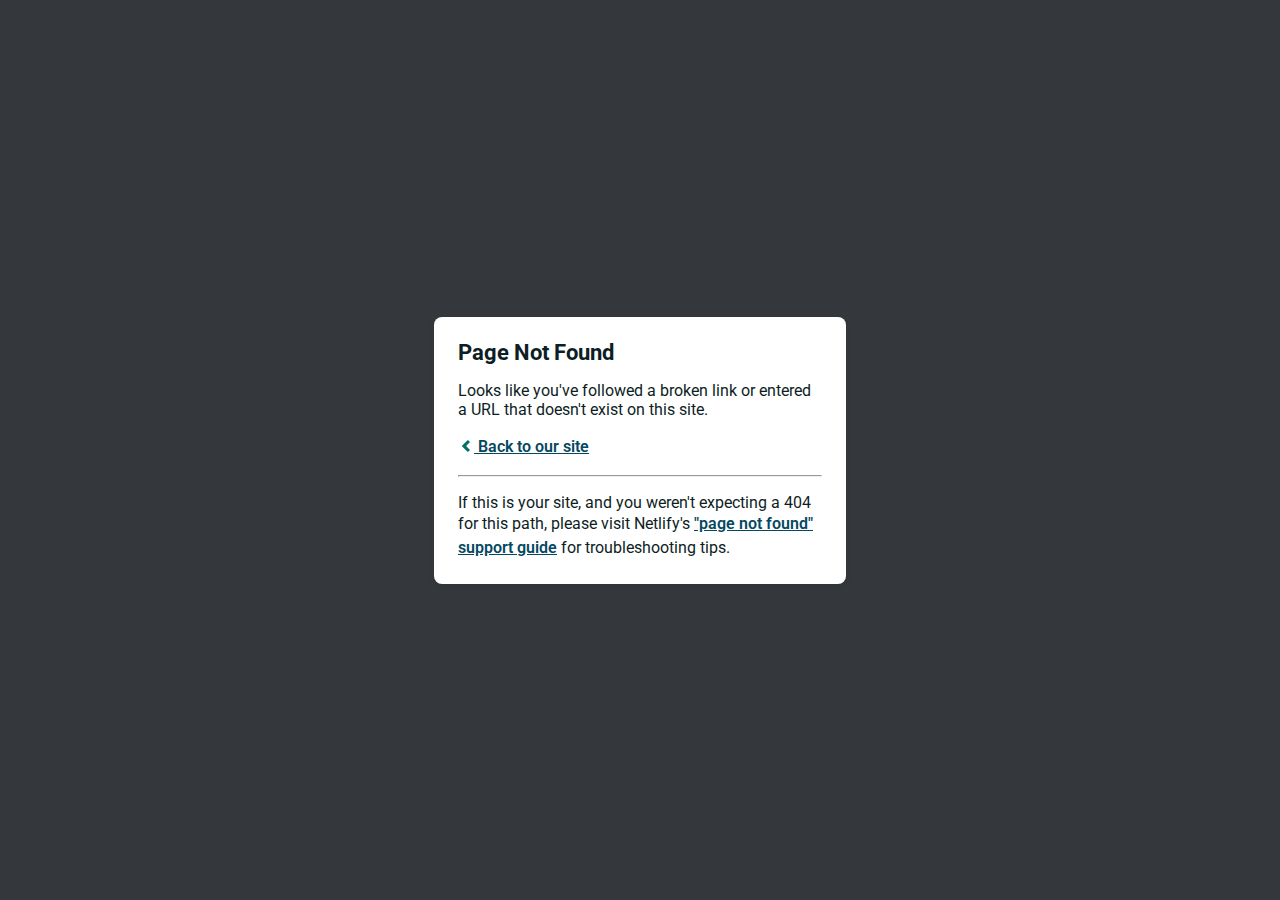
<file: fonts/Averta20Cyrillic20Black_0.html>
<!DOCTYPE html>
<html>
  <head>
    <meta charset="utf-8">
    <meta name="viewport" content="width=device-width, initial-scale=1.0, maximum-scale=1.0, user-scalable=no">

    <title>Page Not Found</title>
    <link href='https://fonts.googleapis.com/css?family=Roboto:400,700&subset=latin,latin-ext' rel='stylesheet' type='text/css'>
    <style>
    body {
      font-family: -apple-system, BlinkMacSystemFont, "Segoe UI", Roboto, Helvetica, Arial, sans-serif, "Apple Color Emoji", "Segoe UI Emoji", "Segoe UI Symbol";
      background: rgb(52, 56, 60);
      color: white;
      overflow: hidden;
      margin: 0;
      padding: 0;
    }

    h1 {
      margin: 0;
      font-size: 22px;
      line-height: 24px;
    }

    .main {
      position: relative;
      display: flex;
      flex-direction: column;
      align-items: center;
      justify-content: center;
      height: 100vh;
      width: 100vw;
    }

    .card {
      position: relative;
      display: flex;
      flex-direction: column;
      width: 75%;
      max-width: 364px;
      padding: 24px;
      background: white;
      color: rgb(14, 30, 37);
      border-radius: 8px;
      box-shadow: 0 2px 4px 0 rgba(14, 30, 37, .16);
    }

    a {
      margin: 0;
      font-weight: 600;
      line-height: 24px;
      color: #054861;
    }

    a svg {
      position: relative;
      top: 2px;
    }

    a:hover,
    a:focus {
      text-decoration: none;
    }

    a:hover svg path{
      fill: #007067;
    }

    p:last-of-type {
      margin-bottom: 0;
    }

    </style>
  </head>
  <body>
    <div class="main">
      <div class="card">
        <div class="header">
          <h1>Page Not Found</h1>
        </div>
        <div class="body">
          <p>Looks like you've followed a broken link or entered a URL that doesn't exist on this site.</p>
          <p>
            <a id="back-link" href="/">
              <svg xmlns="http://www.w3.org/2000/svg" width="16" height="16" viewBox="0 0 16 16">
                <path fill="#007067" d="M11.9998836,4.09370803 L8.55809517,7.43294953 C8.23531459,7.74611298 8.23531459,8.25388736 8.55809517,8.56693769 L12,11.9062921 L9.84187871,14 L4.24208544,8.56693751 C3.91930485,8.25388719 3.91930485,7.74611281 4.24208544,7.43294936 L9.84199531,2 L11.9998836,4.09370803 Z"/>
              </svg>
              Back to our site
             </a>
          </p>
          <hr><p>If this is your site, and you weren't expecting a 404 for this path, please visit Netlify's <a href="https://answers.netlify.com/t/support-guide-i-ve-deployed-my-site-but-i-still-see-page-not-found/125?utm_source=404page&utm_campaign=community_tracking">"page not found" support guide</a> for troubleshooting tips.
          </p>
        </div>
      </div>
    </div>
    <script>
      (function() {
        if (document.referrer && document.location.host && document.referrer.match(new RegExp("^https?://" + document.location.host))) {
          document.getElementById("back-link").setAttribute("href", document.referrer);
        }
      })();
    </script>
  </body>
</html>
</file>
